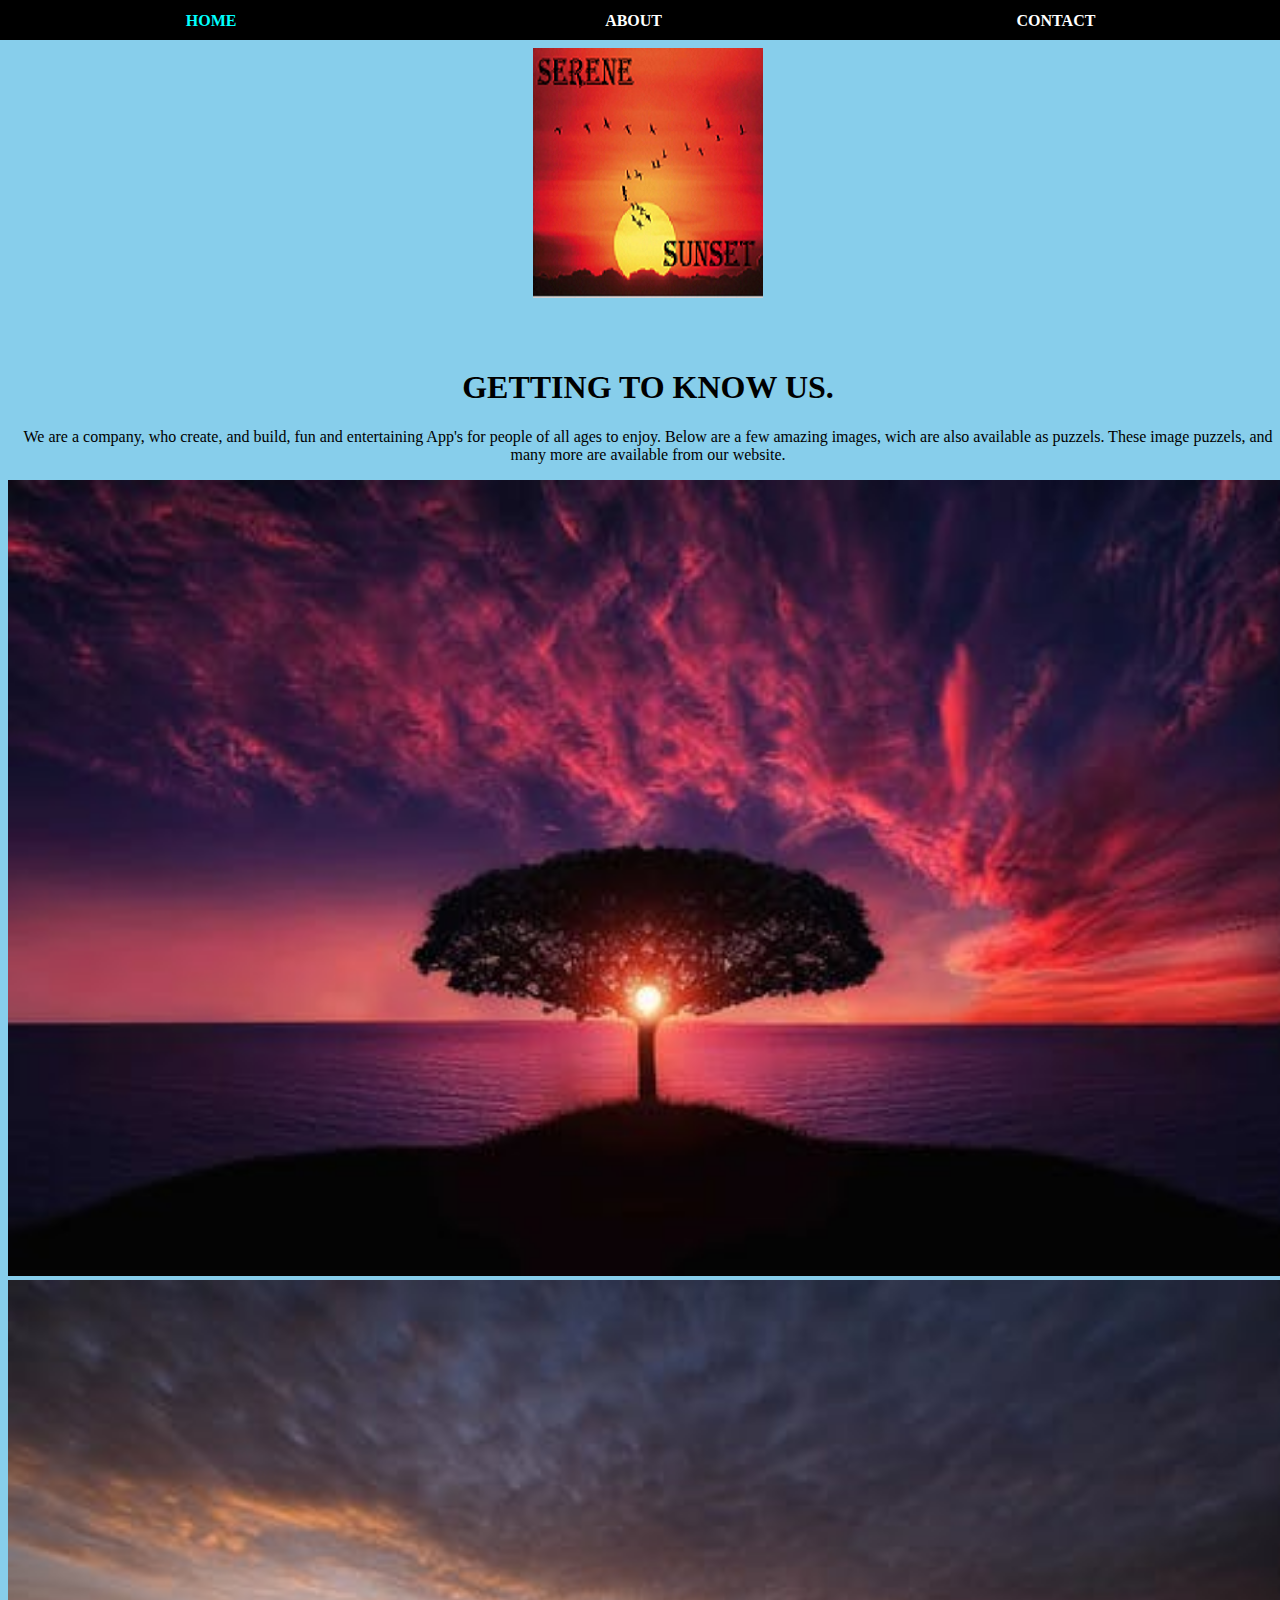
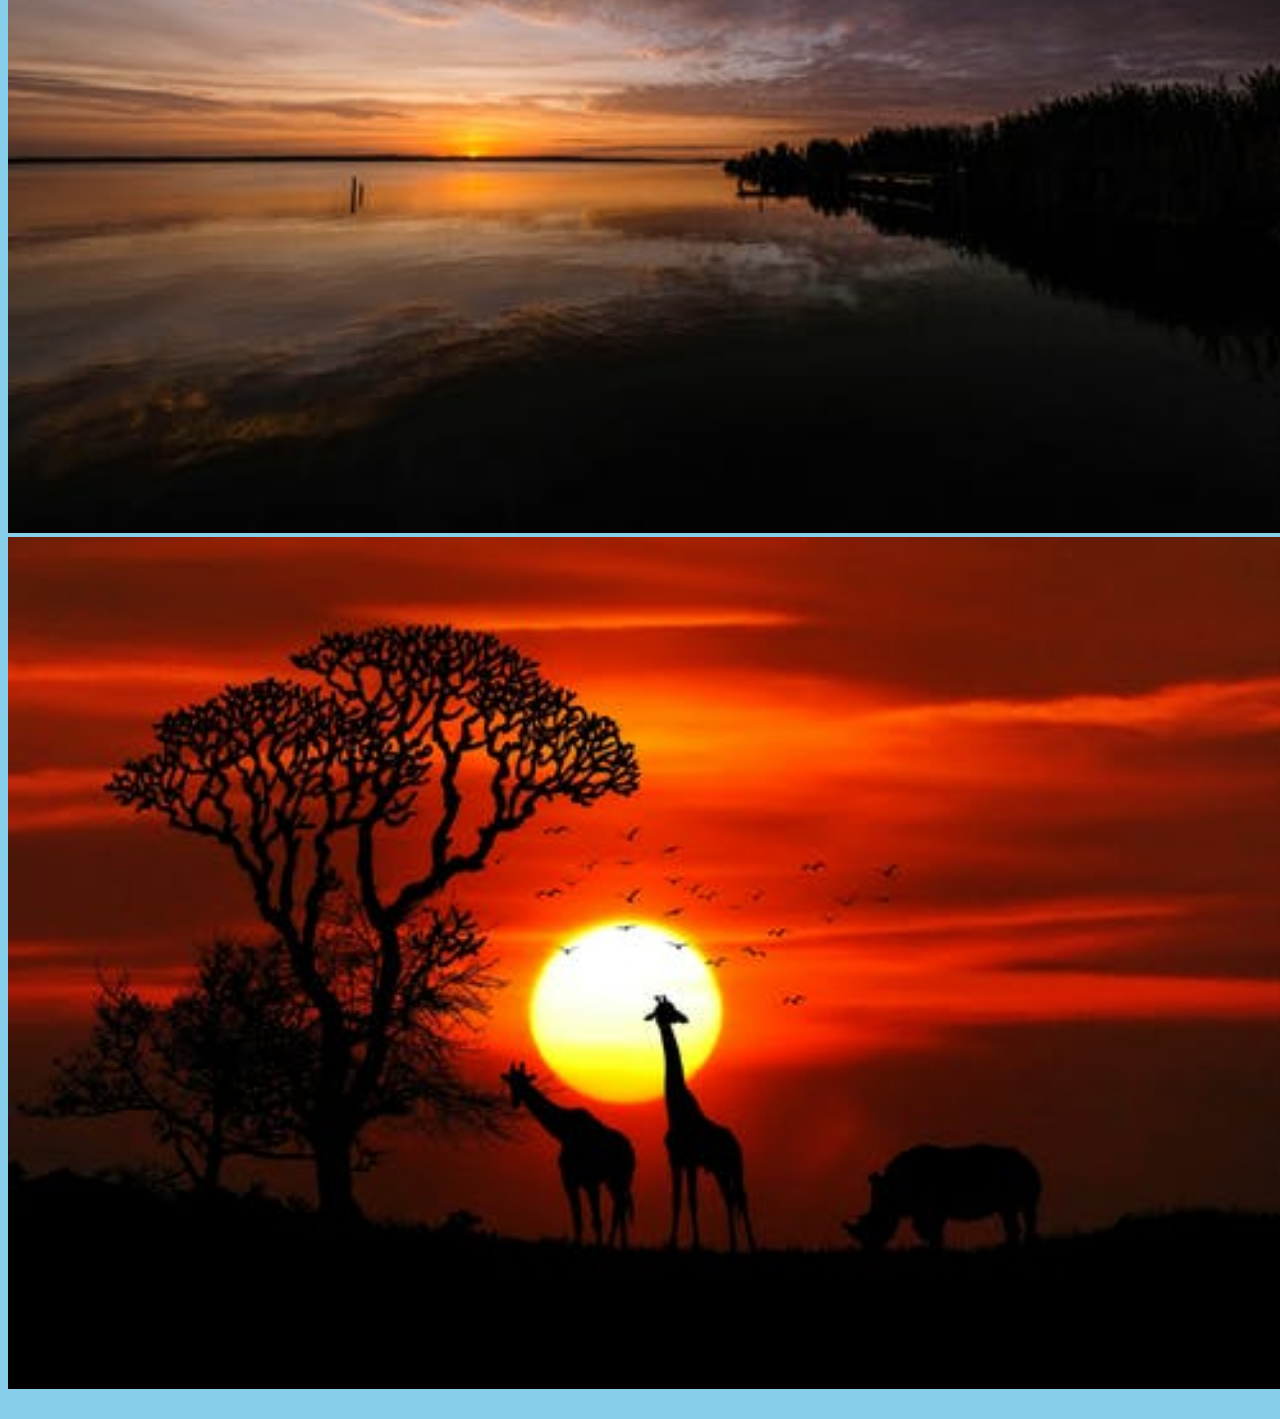
<file: about.html>
<!DOCTYPE html>
<html>
    <head>
        <title>About Page</title>
        <meta charset="utf-8"/>
        <meta name="viewport" content="width=device-width, initial scale=1"/>
        <link rel="stylesheet" href="style.css">
        <script type="text/javascript" src="javascript/api.js"></script>
    </head>
    <body>
        <div id="menu-bar-1">
            <a href="index.html">HOME</a>
            <a href="about.html">ABOUT</a>
            <a href="contact.html">CONTACT</a>
        </div>
        
        <div id="about-logo">
            <img src="images/logo.png"/>
        </div>
        
        <div id="about">
            <h1>GETTING TO KNOW US.</h1>
            <p>We are a company, who create, and build, fun and entertaining App's for people of all ages to enjoy.
            Below are a few amazing images, wich are also available as puzzels.
            These image puzzels, and many more are available from our website.</p>
        </div>
       
        <div id="about-images">
            <img src="images/sunset.jpg"/>
            <img src="images/sunset-1.jpeg"/>
            <img src="images/sunset-2.jpeg"/>
        </div>
        <br/>
    </body>
</html>
</file>
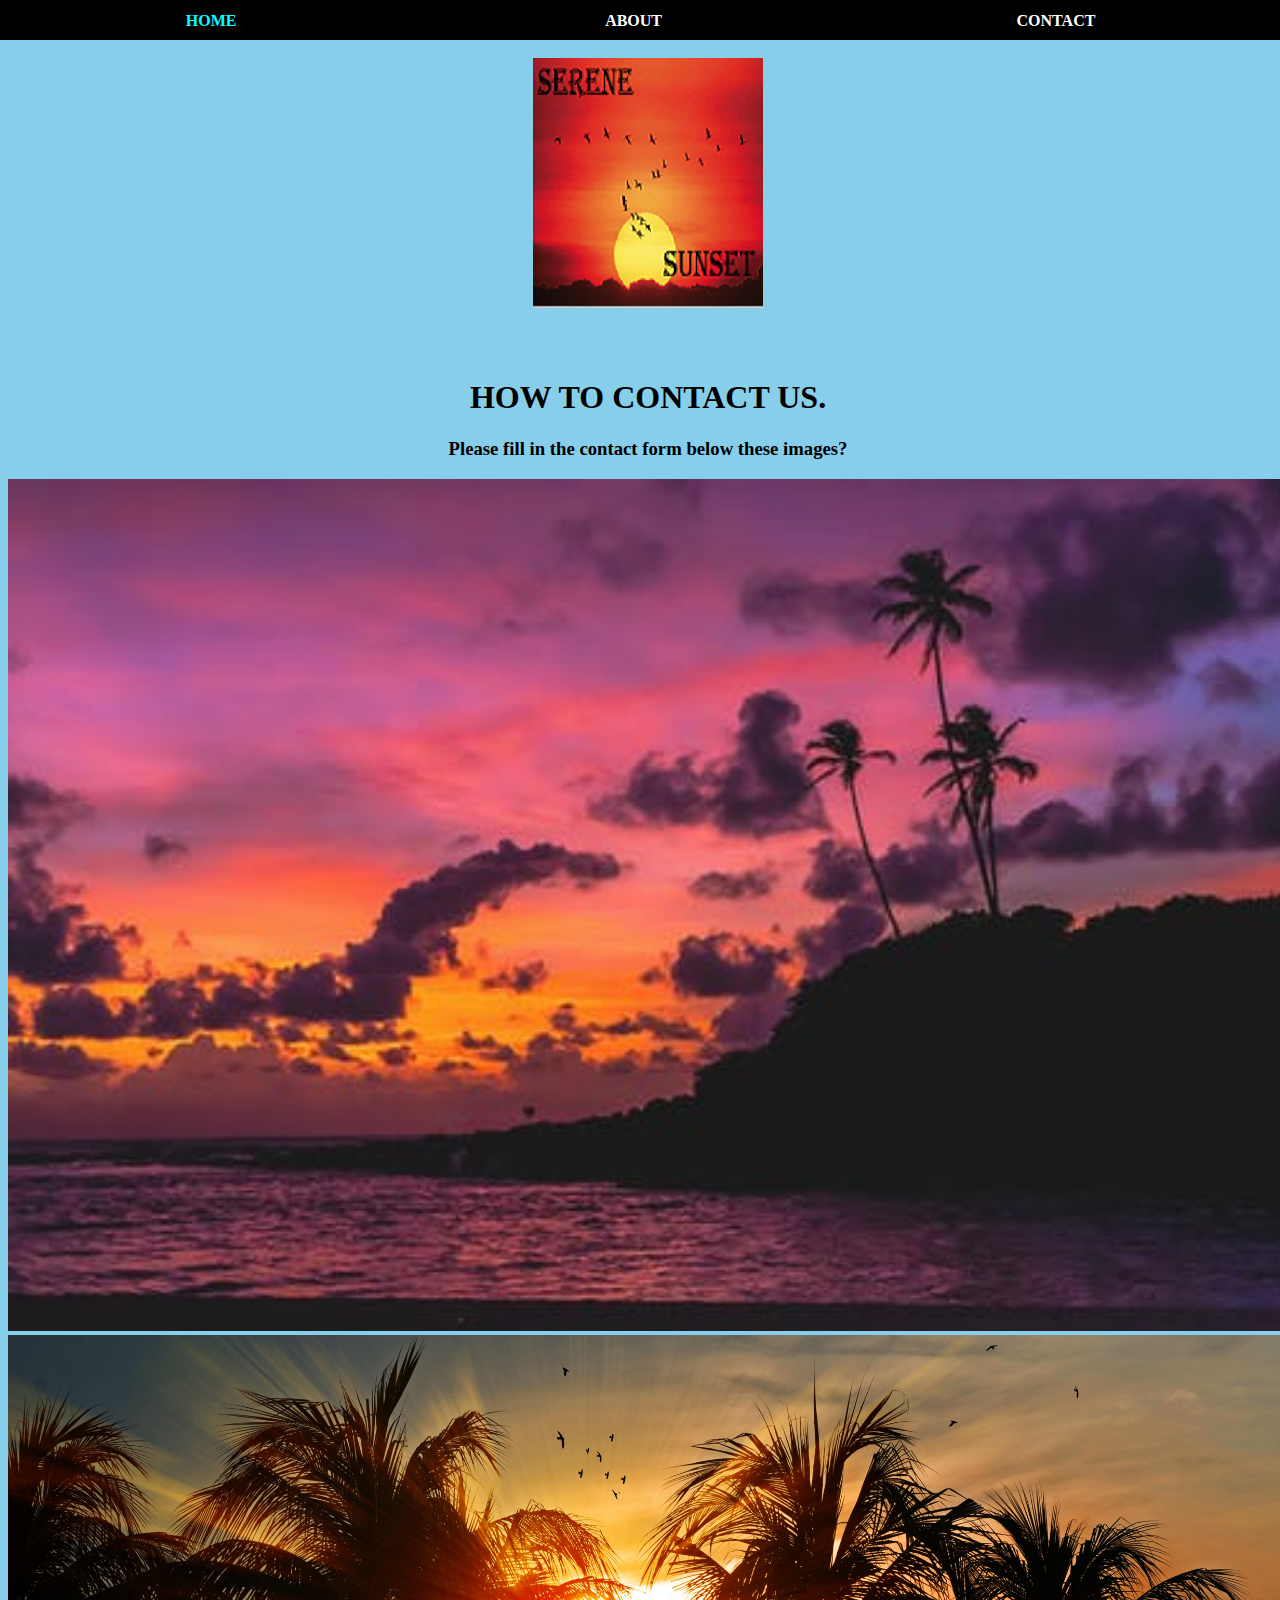
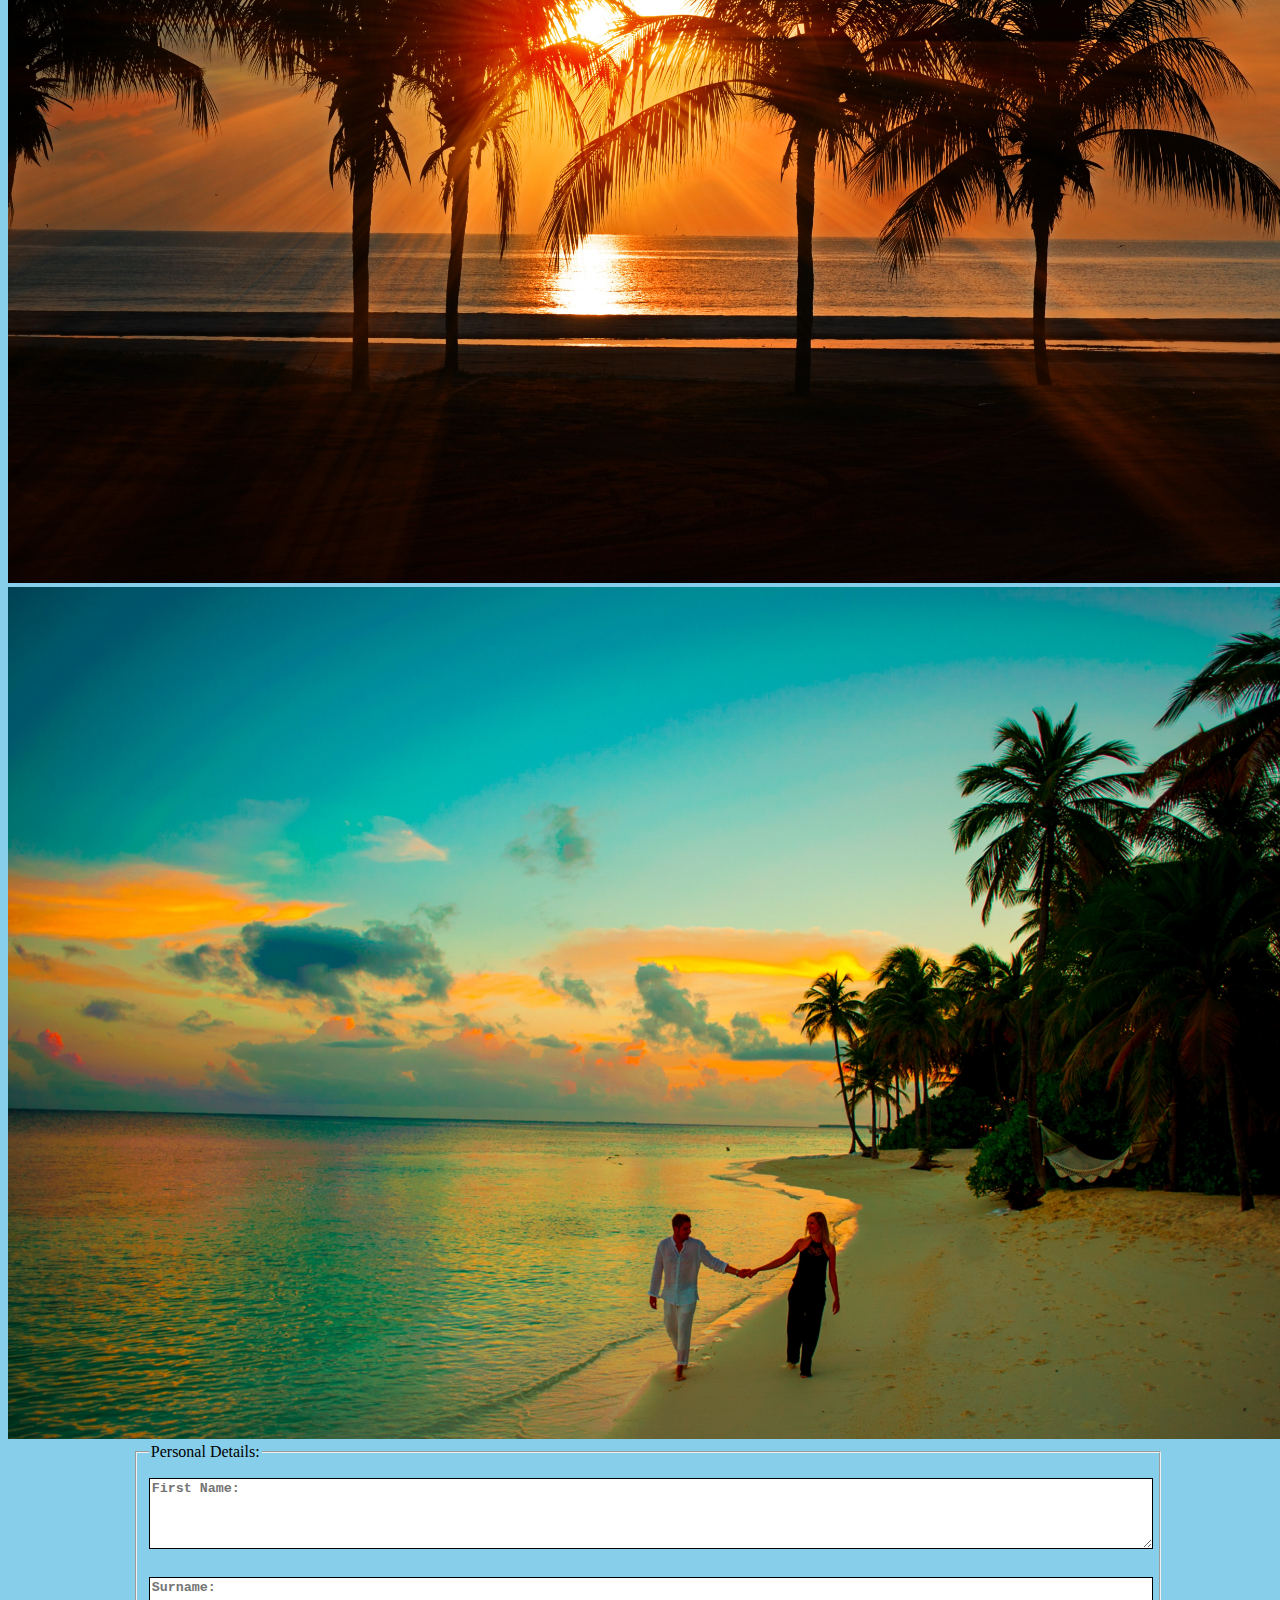
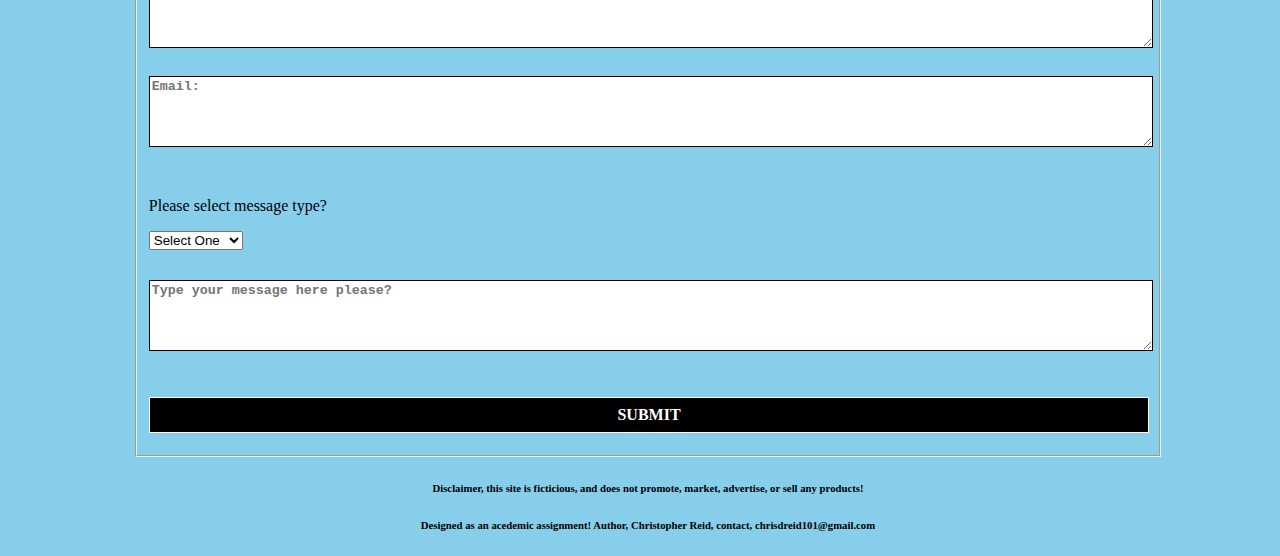
<file: contact.html>
<!DOCTYPE html>
<html>
    <head>
        <title>Contact Page</title>
        <meta charset="utf-8"/>
        <meta name="viewport" content="width=device-width, initial scale=1"/>
        <link rel="stylesheet" href="style.css">
        <script type="text/javascript" src="javascript/api.js"></script>
    </head>
    <body>
        <div id="menu-bar-2">
            <a href="index.html">HOME</a>
            <a href="about.html">ABOUT</a>
            <a href="contact.html">CONTACT</a>
        </div>
        <div id="contact-logo">
            <img src="images/logo.png"/>
        </div>
        <div id="contact">
            <h1>HOW TO CONTACT US.</h1>
            <h3>Please fill in the contact form below these images?</h3>
        </div>
       
        <div id="contact-images">
            <img src="images/tropicalSunset.jpg"/>
            <img src="images/tropicalSunset-1.jpg"/>
            <img src="images/tropicalSunset-2.jpg"/>
        </div>
        <div id="contact-form">
            <form>
                <fieldset>
                    <legend>Personal Details:</legend>
                        <textarea placeholder="First Name:"></textarea>
                        <br>
                        <textarea placeholder="Surname:"></textarea> 
                        <br>
                        <textarea placeholder="Email:"></textarea>
                        <br><br>
                        <p>Please select message type?</p>
                        <select name="message">
                            <option value="select one">Select One</option>
                            <option value="compliment">Compliment</option>
                            <option value="complaint">Complaint</option>
                            <option value="suggestion">Suggestion</option>
                            <option value="review">Review</option>
                            <option value="query">Query</option>
                        </select>
                        <br><br>
                        <textarea placeholder="Type your message here please?"></textarea>
                        <br><br>
                        <a class="button" href="message-recieved.html">SUBMIT</a>
                </fieldset>
            </form>
        </div>
        <div class="footer">
            <h6>Disclaimer, this site is ficticious, and does not promote, market, advertise, or sell any products!</h6>
            <h6>Designed as an acedemic assignment! Author, Christopher Reid, contact, chrisdreid101@gmail.com</h6>
        </div>
    </body>
</html>
</file>
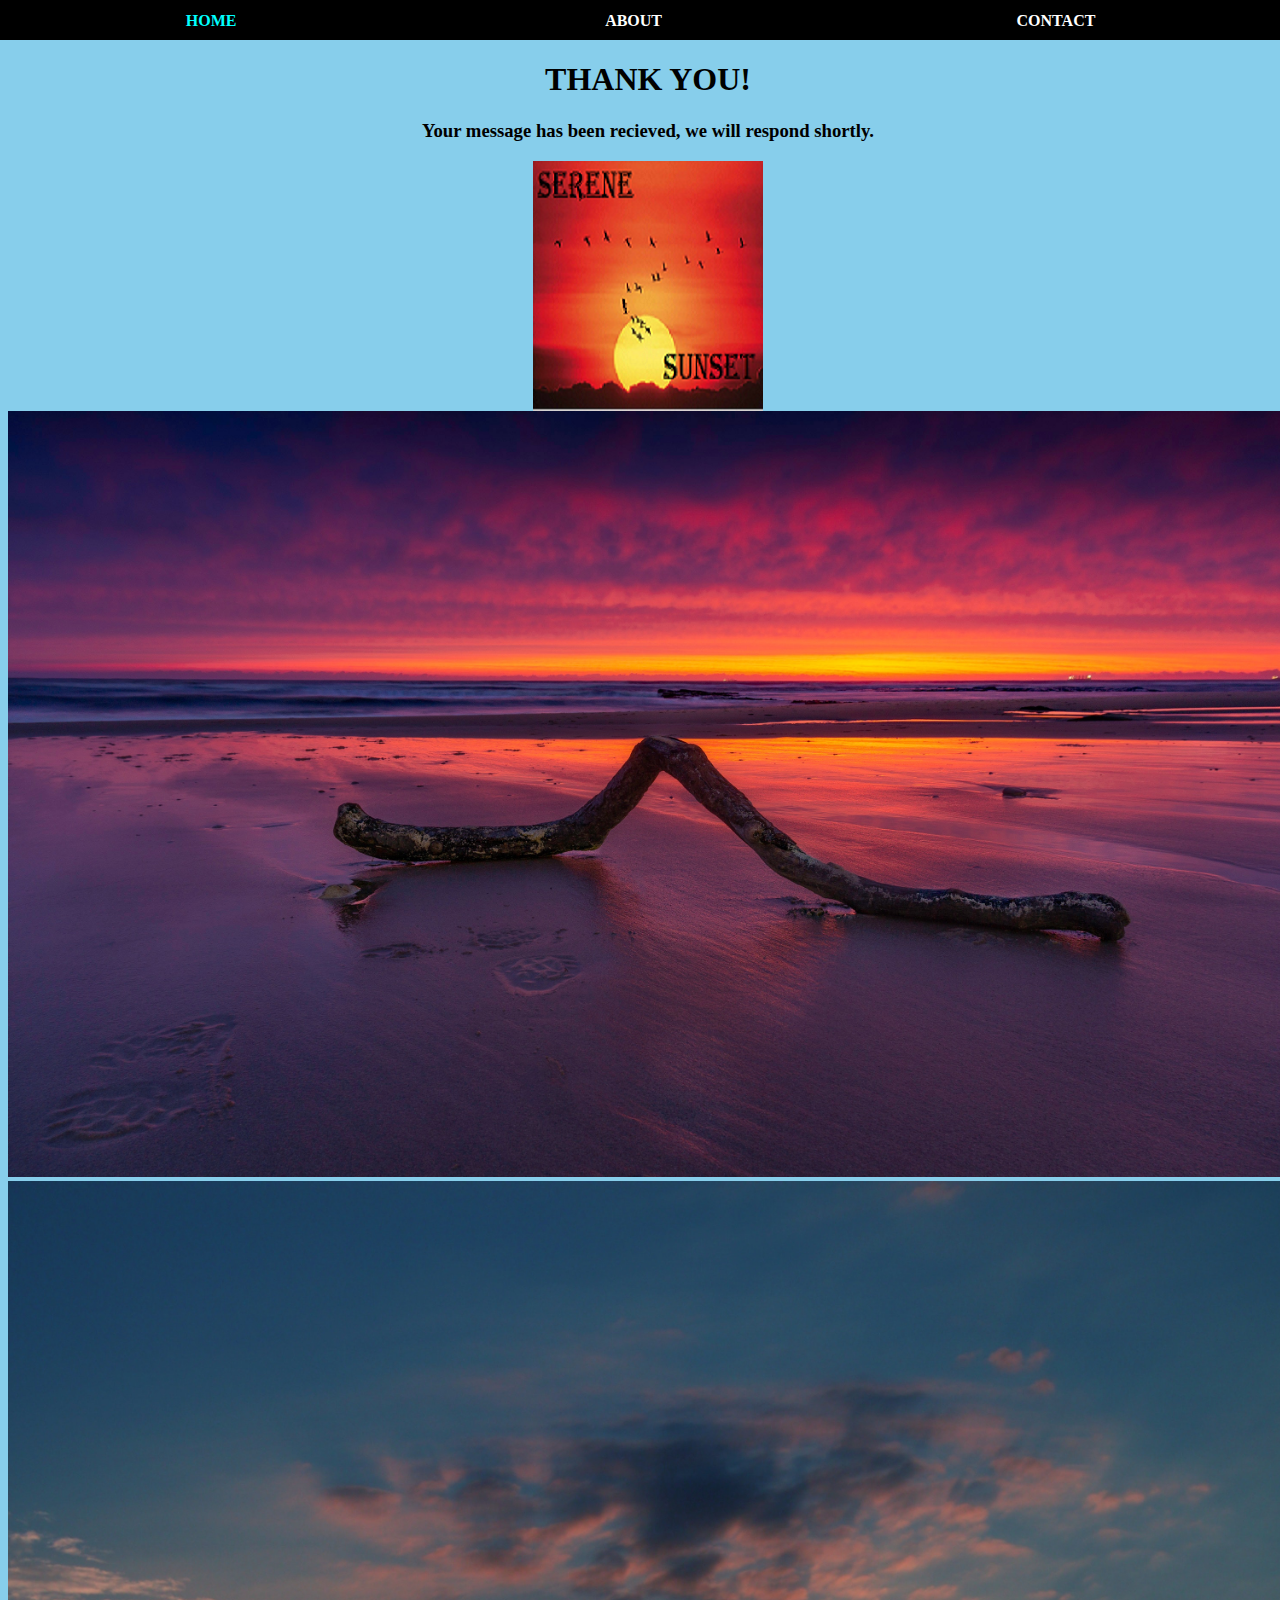
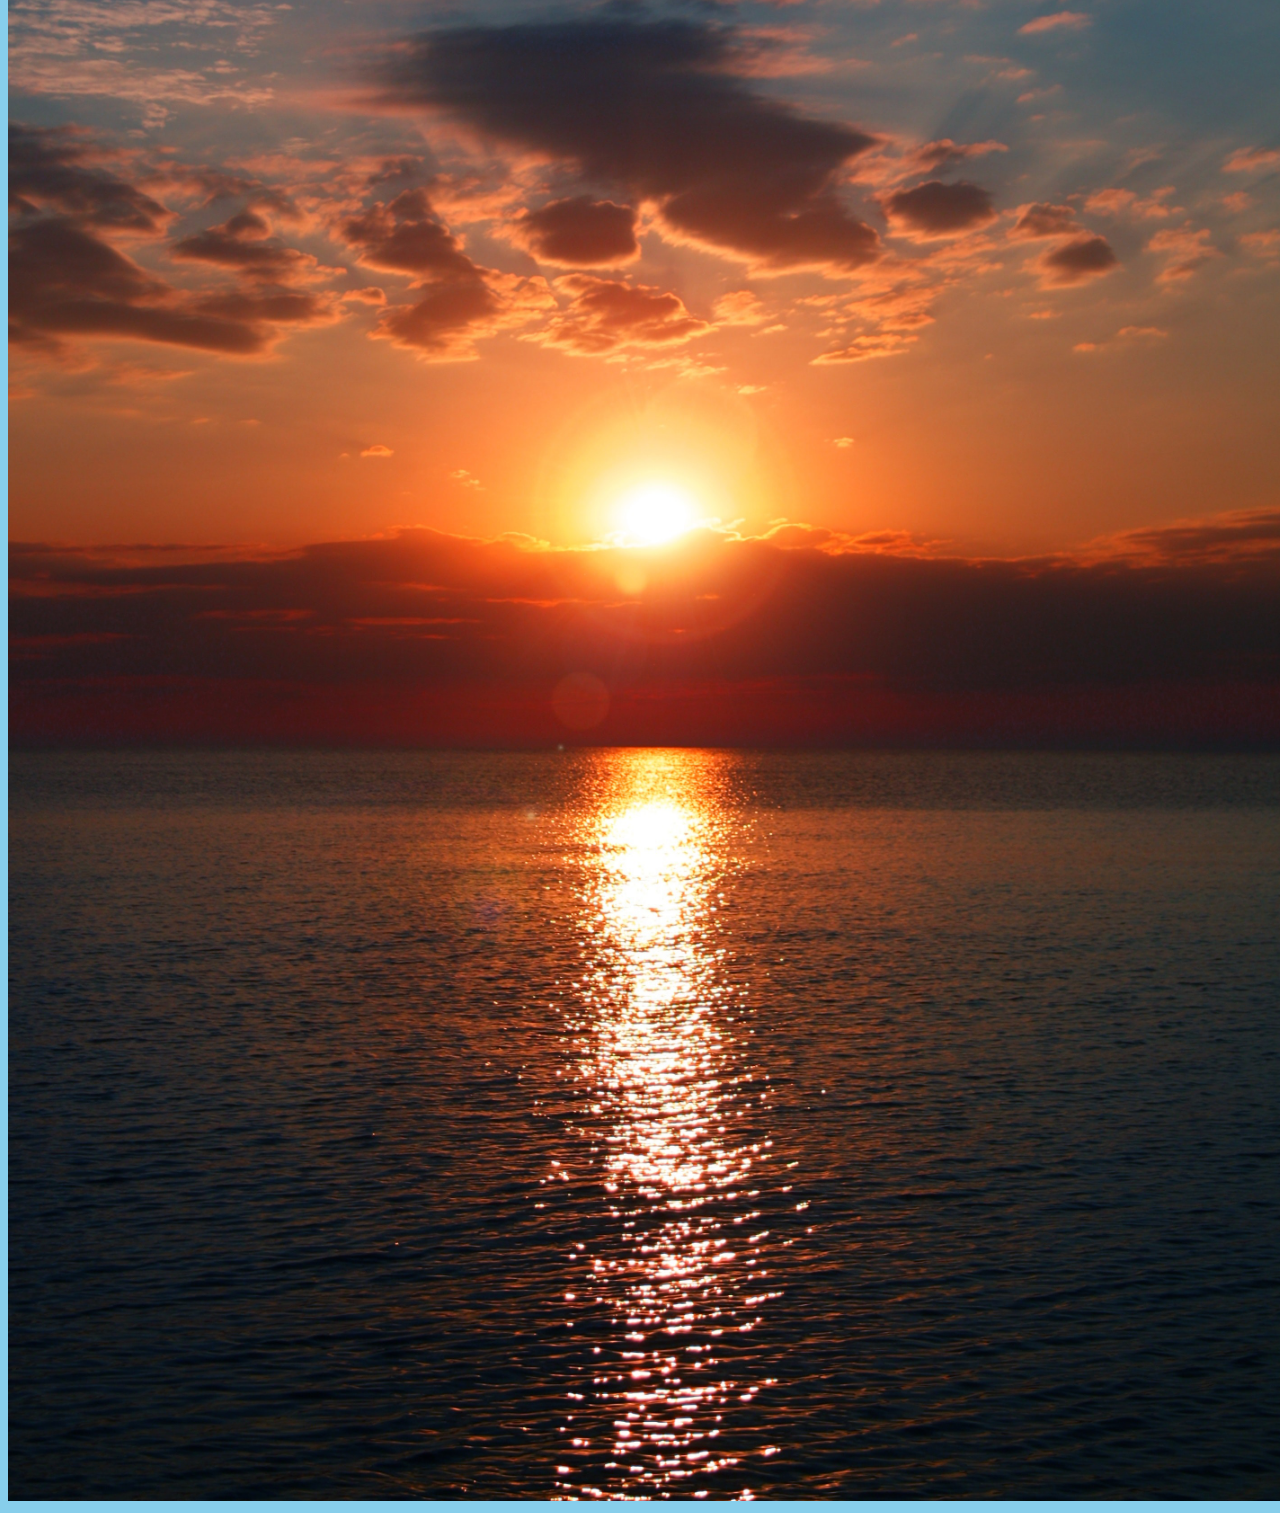
<file: message-recieved.html>
<!DOCTYPE html>
<html>
    <head>
        <title>Message Recieved</title>
        <meta charset="utf-8"/>
        <meta name="viewport" content="width=device-width, initial scale=1"/>
        <link rel="stylesheet" href="style.css">
        <script type="text/javascript" src="javascript/api.js"></script>
    </head>
    <body>
        <div id="menu-bar-1">
            <a href="index.html">HOME</a>
            <a href="about.html">ABOUT</a>
            <a href="contact.html">CONTACT</a>
        </div>
        <div id="message-recieved">
            <h1>THANK YOU!</h1>
            <h3>Your message has been recieved, we will respond shortly.</h3>
        </div>
        <div id="message-recieved-logo">
            <img src="images/logo.png"/>
        </div>
        <div id="about-images">
            <img src="images/sunsetBeach-1.jpg"/>
            <img src="images/sunsetBeach.jpg"/>
        </div>
    </body>
</html>
</file>
<file: style.css>
/*==================== BODY ====================*/

body{
    background-color: skyblue;
    width: 100%;
    height: 100%;
}

/*==================== MENU BAR ====================*/

#menu-bar{
    position: fixed;
    top: 0;
    left: 0;
    width: 100%;
    height: 40px;
    z-index: 500;
    background-color: black;
}   

#menu-bar a{
    display: block;
    float: left;
    width: 33%;
    height: 35px;
    font-weight: 800;
    text-align: center;
    color: #ffffff;
    text-decoration: none;
    padding-top: 12px;
}    

#menu-bar a:hover{
    color: aqua;
}

/*==================== MENU BAR-1 ====================*/

#menu-bar-1{
    position: fixed;
    top: 0;
    left: 0;
    width: 100%;
    height: 40px;
    z-index: 500;
    background-color: black;
}   

#menu-bar-1 a{
    display: block;
    float: left;
    width: 33%;
    height: 35px;
    font-weight: 800;
    text-align: center;
    color: #ffffff;
    text-decoration: none;
    padding-top: 12px;
}    

#menu-bar-1 a:hover{
    color: aqua;
}

/*==================== MENU BAR-2 ====================*/

#menu-bar-2{
    position: fixed;
    top: 0;
    left: 0;
    width: 100%;
    height: 40px;
    z-index: 500;
    background-color: black;
}   

#menu-bar-2 a{
    display: block;
    float: left;
    width: 33%;
    height: 35px;
    font-weight: 800;
    text-align: center;
    color: #ffffff;
    text-decoration: none;
    padding-top: 12px;
}    

#menu-bar-2 a:hover{
    color: aqua;
}

/*==================== HEADING ====================*/

#heading h1{
    padding-top: 50px;
    text-align: center;
}

/*==================== LOGO ====================*/

#logo{
    padding-top: 15px;
}

/*==================== SUNSET PUZZLE PIECES ====================*/

#sunset-outline-1-1-drop{
    position: absolute;
    left: 250px;
    top: 250px;
}

#sunset-outline-3-1-draggable{
    position: absolute;
    left: -90px;
    top: 600px;
    transform: scale(0.3);
}
   
#sunset-outline-1-2-drop{
    position: absolute;
    left: 551px;
    top: 250px;
}

#sunset-outline-1-2-draggable{
    position: absolute;
    left: 30px;
    top: 600px;
    transform: scale(0.3);
}

#sunset-outline-1-3-drop{
    position: absolute;
    left: 851px;
    top: 250px;
}

#sunset-outline-1-3-draggable{
    position: absolute;
    left: -90px;
    top: 600px;
    transform: scale(0.3);
}

#sunset-outline-2-1-drop{
    position: absolute;
    left: 250px;
    top: 550px;
}

#sunset-outline-2-1-draggable{
    position: absolute;
    left: 30px;
    top: 600px;
    transform: scale(0.3);
}

#sunset-outline-2-2-drop{
    position: absolute;
    left: 551px;
    top: 550px;
}

#sunset-outline-2-3-draggable{
    position: absolute;
    left: -90px;
    top: 700px;
    transform: scale(0.3);
}

#sunset-outline-2-3-drop{
    position: absolute;
    left: 851px;
    top: 550px;
}

#sunset-outline-2-2-draggable{
    position: absolute;
    left: 30px;
    top: 700px;
    transform: scale(0.3);
}

#sunset-outline-3-1-drop{
    position: absolute;
    left: 250px;
    top: 850px;
}

#sunset-outline-1-1-draggable{
    position: absolute;
    left: -90px;
    top: 800px;
    transform: scale(0.3);
}

#sunset-outline-3-2-drop{
    position: absolute;
    left: 550px;
    top: 850px;
}

#sunset-outline-3-2-draggable{
    position: absolute;
    left: 30px;
    top: 800px;
    transform: scale(0.3);
}

#sunset-outline-3-3-drop{
    position: absolute;
    left: 850px;
    top: 850px;
}

#sunset-outline-3-3-draggable{
    position: absolute;
    left: -30px;
    top: 900px;
    transform: scale(0.3);
}

/*==================== ABOUT ====================*/

#about h1{
    padding-top: 50px;
    text-align: center;
}

#about p{
    text-align: center;
}

/*==================== ABOUT LOGO ====================*/

#about-logo img{
    display: block;
    margin: auto;
    padding-top: 40px;
}

/*==================== ABOUT IMAGES ====================*/

#about-images img{
    width: 100%;
}

/*==================== CONTACT US ====================*/

#contact h1{
    padding-top: 50px;
    text-align: center;
}

#contact h3{
    text-align: center;
}

/*==================== CONTACT LOGO ====================*/

#contact-logo img{
    display: block;
    margin: auto;
    padding-top: 50px;
}

/*==================== CONTACT IMAGES ====================*/

#contact-images img{
    width: 100%;
}

/*==================== CONTACT FORM ====================*/

fieldset{
    width: 78%;
    margin: auto;
}

textarea{
    width: 100%;
    height: 65px;
    margin: 12px 0;
    border: 1px solid black;
    font-weight: bold;   
}

.button{
    display: block;
    width: 100%;
    background-color: black;
    text-decoration: none;
    text-align: center;
    color: #ffffff;
    font-weight: 800;
    margin: 12px 0;
    padding: 8px 0;
    border: 1px solid #ffffff;
}

/*** Message Recieved ****/

#message-recieved h1{
    text-align: center;
    padding-top: 40px;
}

#message-recieved h3{
    text-align: center;
}

#message-recieved-logo img{
    display: block;
    margin: auto;
}

/*==================== FOOTER ====================*/

.footer h6{
    text-align: center;
}
</file>
